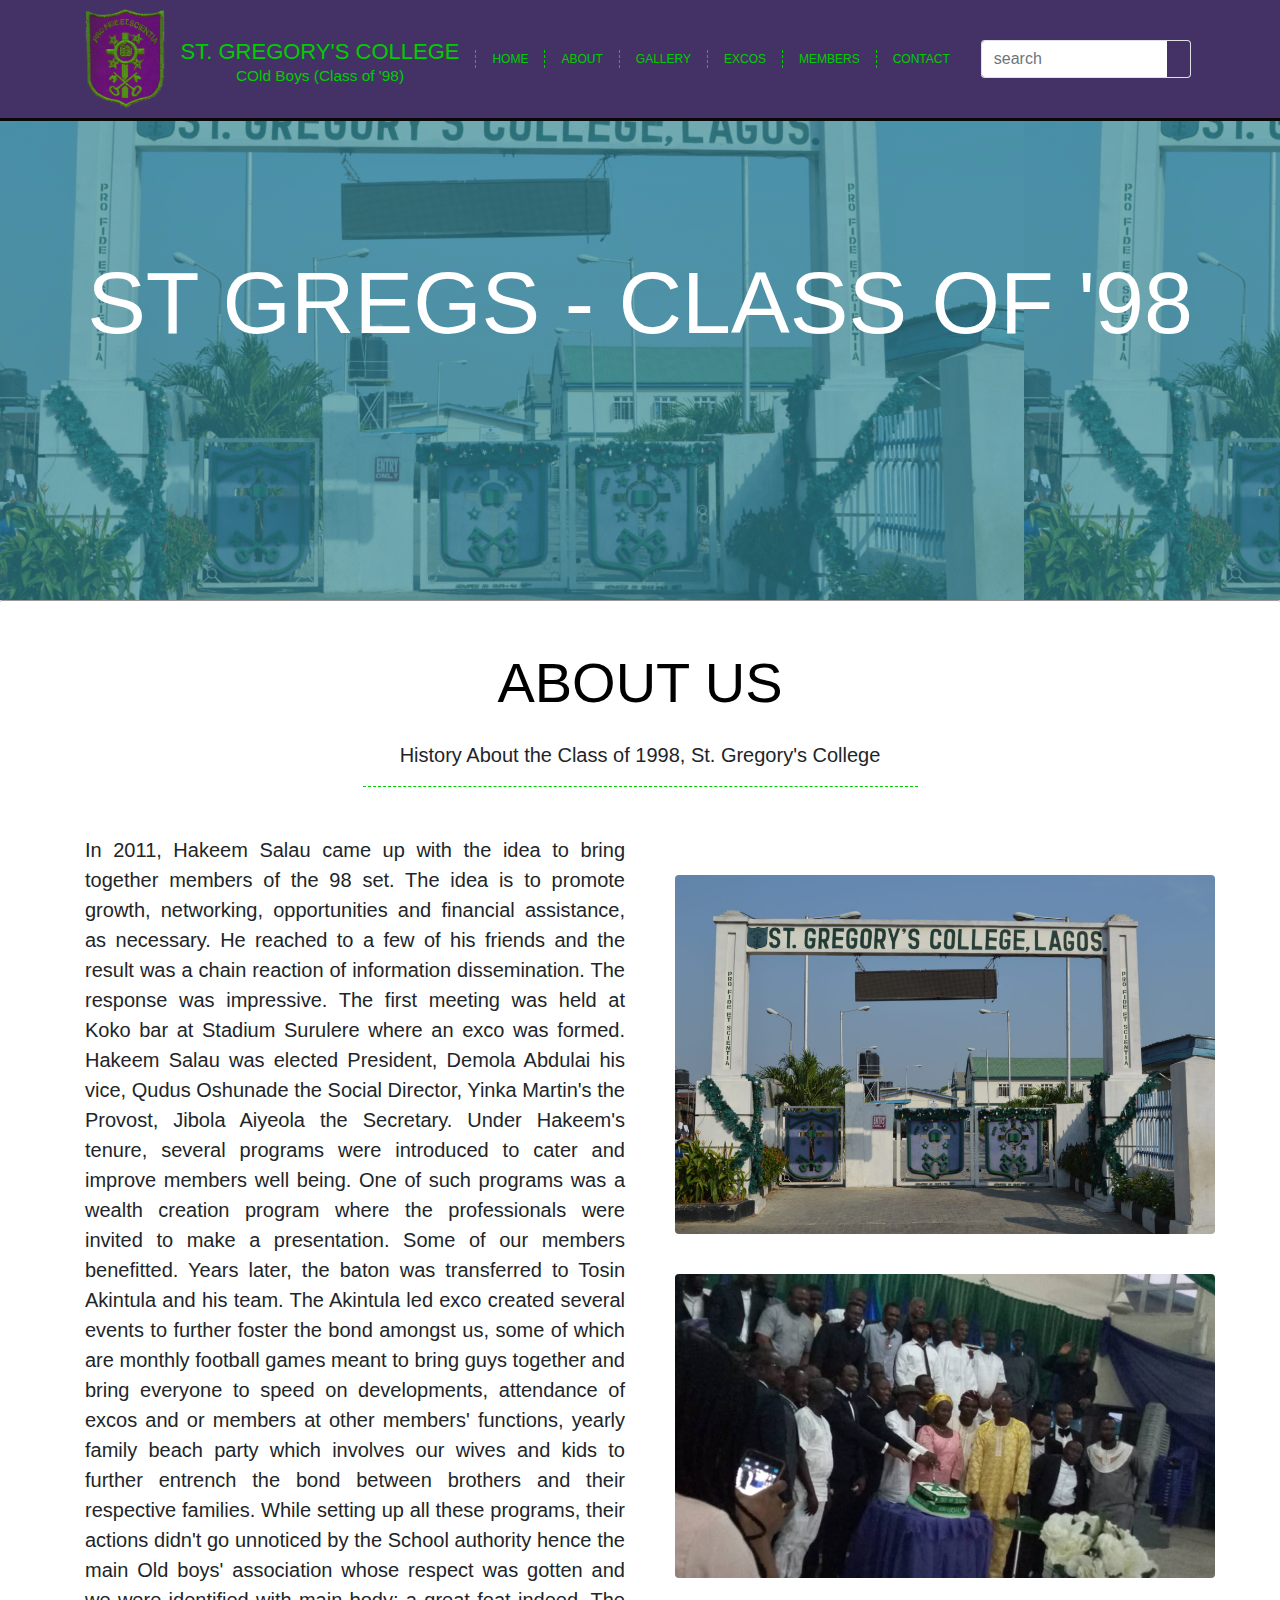
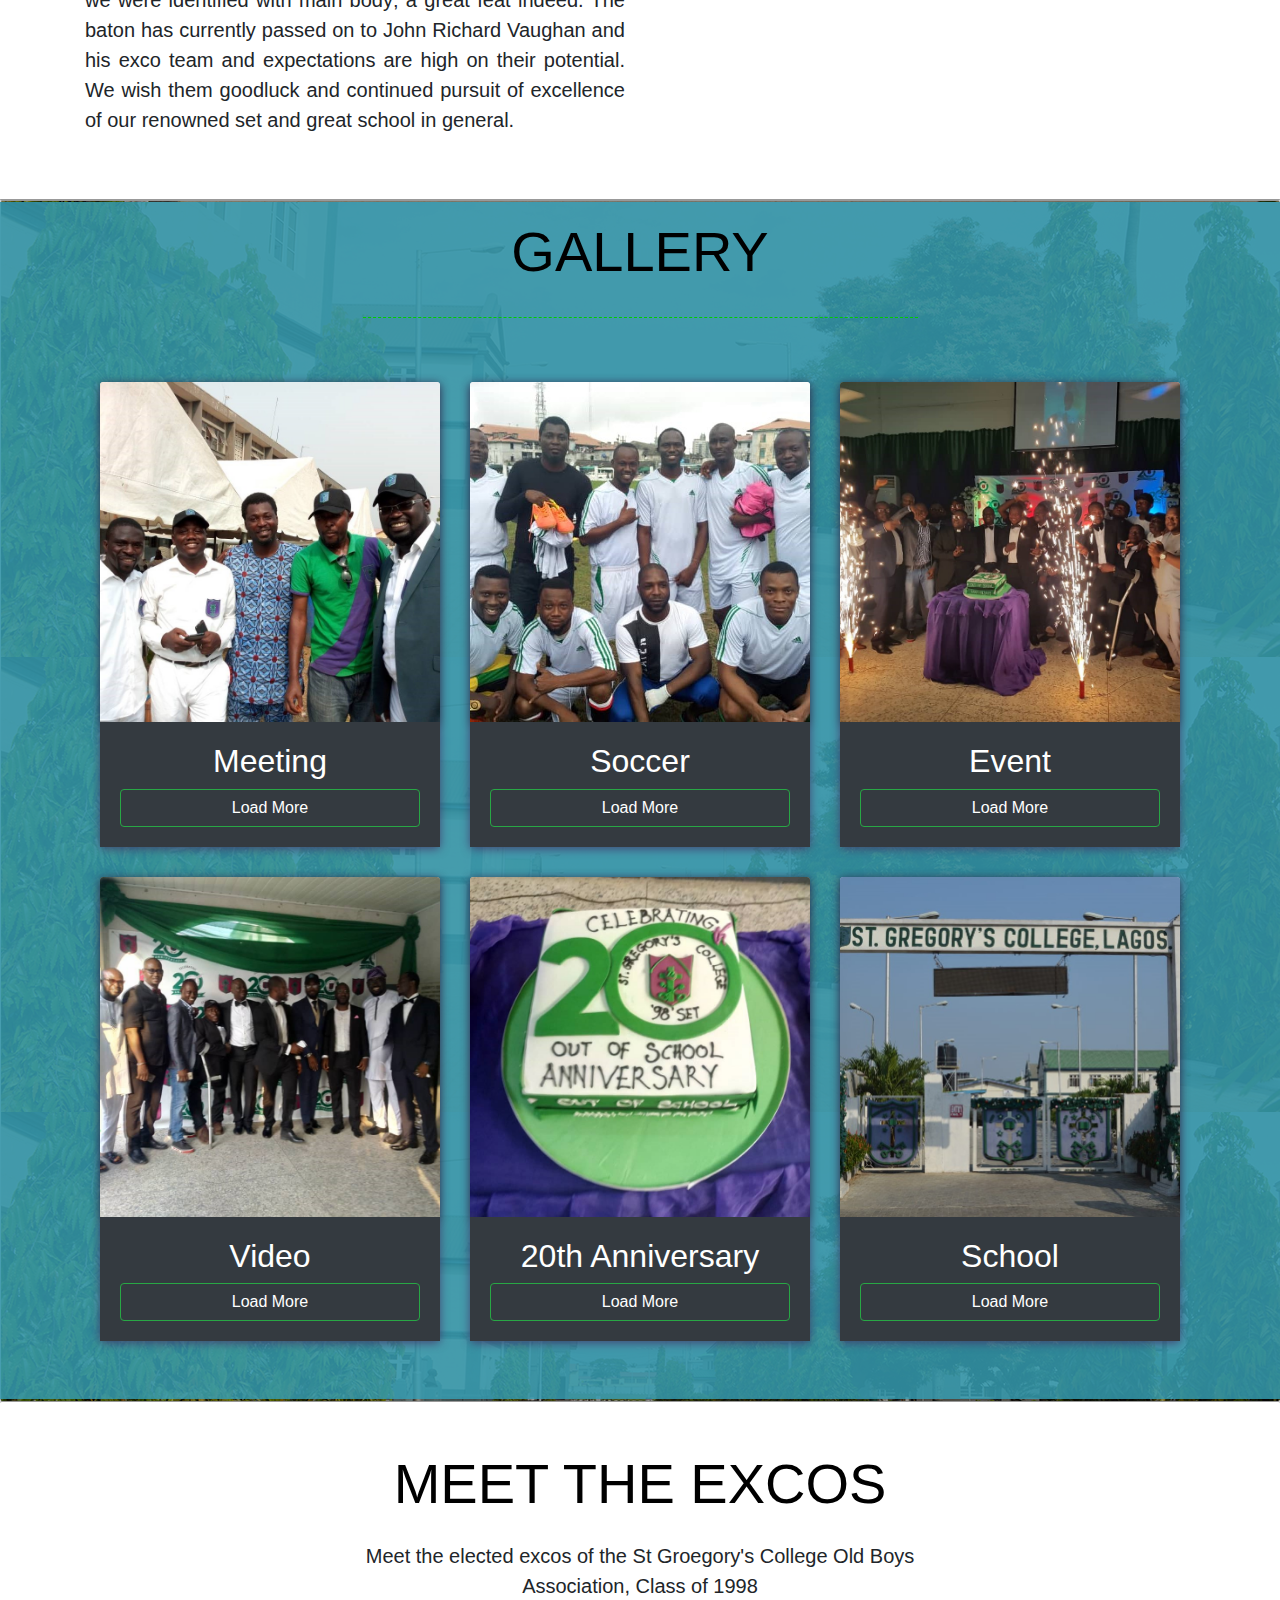
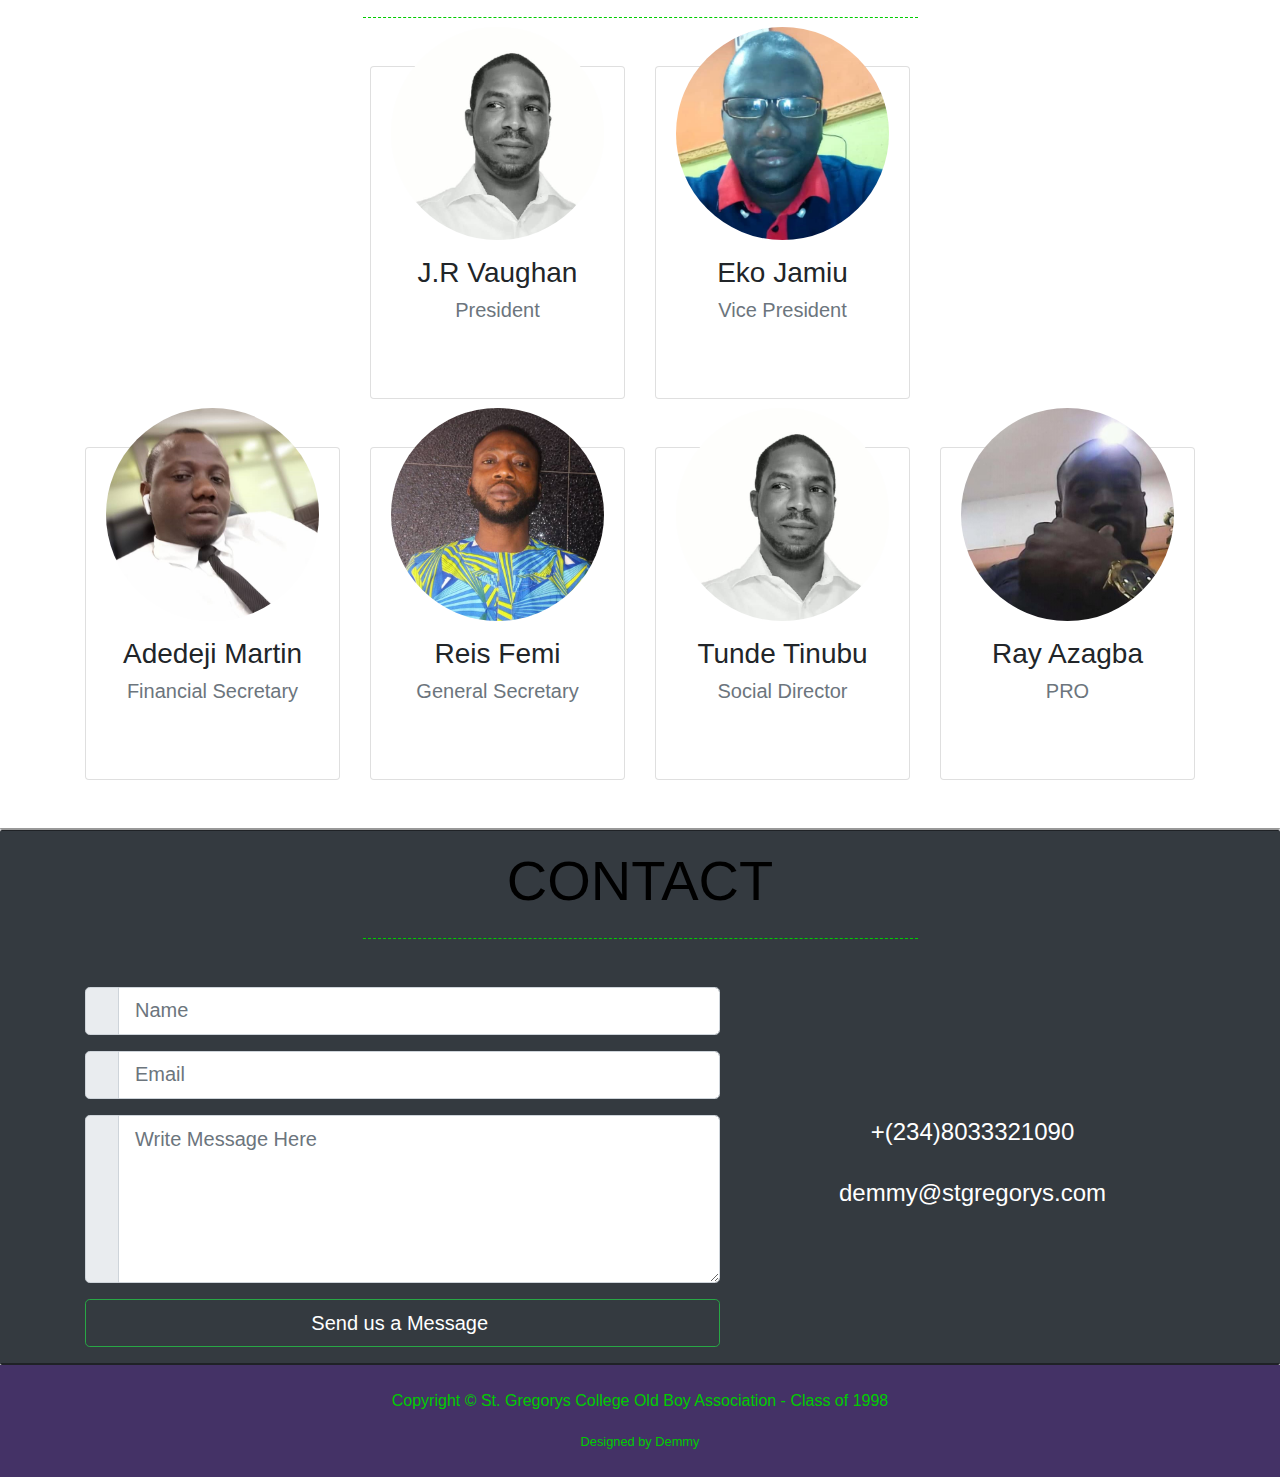
<file: index.html>
<!DOCTYPE html>
<html lang="en">

<head>
    <meta charset="UTF-8">
    <meta name="viewport" content="width=device-width, initial-scale=1.0">
    <meta http-equiv="X-UA-Compatible" content="ie=edge">
    <title>Home | St. Gregorys College Old Boys 98 Set </title>
    <link rel="stylesheet" href="https://use.fontawesome.com/releases/v5.6.3/css/all.css" integrity="sha384-UHRtZLI+pbxtHCWp1t77Bi1L4ZtiqrqD80Kn4Z8NTSRyMA2Fd33n5dQ8lWUE00s/" crossorigin="anonymous">
    <link rel="stylesheet" href="https://stackpath.bootstrapcdn.com/bootstrap/4.3.1/css/bootstrap.min.css" integrity="sha384-ggOyR0iXCbMQv3Xipma34MD+dH/1fQ784/j6cY/iJTQUOhcWr7x9JvoRxT2MZw1T" crossorigin="anonymous">
    <link rel="stylesheet" href="css/baguetteBox.min.css">
    <link rel="stylesheet" href="css/style.css">
</head>

<body data-spy="scroll" data-target="#main-nav" id="home">
    <!--<div id="wrapper">-->
    <nav id="main-nav" class=" nav navbar navbar-expand-sm navbar-dark py-1 fixed-top">
        <div class="container">
            <a href="index.html" class="navbar-brand">
                <img id="logo" src="img/gregs2_burned.png" width="80" height="100" alt="">
                <span class="text-center  align-center">ST. GREGORY'S COLLEGE 
                    <b>COld Boys (Class of '98)</b></span>
            </a>
            <button class="navbar-toggler toggler-example" type="button" data-toggle="collapse" data-target="#navbarSupportedContent1" aria-controls="navbarSupportedContent1" aria-expanded="false" aria-label="Toggle navigation">

                <span class="dark-blue-text"><i class="fas fa-bars fa-1x"></i></span>
            </button>

            <div class="collapse navbar-collapse" id="navbarSupportedContent1">
                <ul class="navbar-nav md-auto">
                    <li class="nav-item active">
                        <a href="index.html" class="nav-link">Home</a>
                    </li>
                    <li class="nav-item">
                        <a href="#aboutUs" class="nav-link">About</a>
                    </li>
                    <li class="nav-item">
                        <a href="#gallery" class="nav-link">Gallery</a>
                    </li>
                    <li class="nav-item ">
                        <a href="#executives" class="nav-link">Excos </a>
                    </li>
                    <li class="nav-item ">
                        <a href="members.html" class="nav-link">Members</a>
                    </li>
                    <li class="nav-item ">
                        <a href="#contact" class="nav-link">Contact</a>
                    </li>
                </ul>
                <div class="input-group col-md-4">
                    <input class="form-control py-2 border-right-0 border" type="search" placeholder="search" id="example-search-input" aria-label="Search">
                    <span class="input-group-append">
                        <button class="btn btn-outline-secondary border-left-0 border" type="button">
                            <i class="fa fa-search"></i>
                        </button>
                    </span>
                </div>

            </div>
        </div>
    </nav>
    <!--showCase Section-->
    <section id='showcase'>
        <div class="primary-overlay text white">
            <div class="container">
                <div class="row">
                    <div class="col-lg-12 col-md-6 text-center ">
                        <h1 class="display-2 text-white showCaseHeader">ST GREGS - CLASS OF '98</h1>
                        <!--<h1 class="display-2 mt-5 pt-5 ">I'm a <span class="typed-words text-white"></span></h1>-->
                    </div>
                </div>
            </div>
        </div>
    </section>
    <!--About us -->
    <section id="aboutUs" class="main-background py-5 text-center">
        <div class="container">
            <div class="row">
                <div class="col">
                    <div class="info-header mb-5">
                        <h1 class="text-primary display-4 pb-3"><i class="fas fa-info-circle"></i> ABOUT US</h1>
                        <p class="lead">History About the Class of 1998, St. Gregory's College</p>
                    </div>
                </div>
            </div>
            <div class="row">
                <div class="col-md-6 text-justify">
                    <p class="lead">In 2011, Hakeem Salau came up with the idea to bring together members of the 98 set. The idea is to promote growth, networking, opportunities and financial assistance, as necessary. He reached to a few of his friends and the result
                        was a chain reaction of information dissemination. The response was impressive. The first meeting was held at Koko bar at Stadium Surulere where an exco was formed. Hakeem Salau was elected President, Demola Abdulai his vice, Qudus
                        Oshunade the Social Director, Yinka Martin's the Provost, Jibola Aiyeola the Secretary. Under Hakeem's tenure, several programs were introduced to cater and improve members well being. One of such programs was a wealth creation
                        program where the professionals were invited to make a presentation. Some of our members benefitted. Years later, the baton was transferred to Tosin Akintula and his team. The Akintula led exco created several events to further
                        foster the bond amongst us, some of which are monthly football games meant to bring guys together and bring everyone to speed on developments, attendance of excos and or members at other members' functions, yearly family beach
                        party which involves our wives and kids to further entrench the bond between brothers and their respective families. While setting up all these programs, their actions didn't go unnoticed by the School authority hence the main
                        Old boys' association whose respect was gotten and we were identified with main body; a great feat indeed. The baton has currently passed on to John Richard Vaughan and his exco team and expectations are high on their potential.
                        We wish them goodluck and continued pursuit of excellence of our renowned set and great school in general.
                    </p>
                </div>
                <div class="col-md-6">
                    <img src="img/collegeGate.jpg" alt="" class="img-fluid rounded d-none d-md-block about-img">
                    <img src="img/family.jpg" alt="" class="img-fluid rounded d-none d-md-block about-img">
                </div>
            </div>
        </div>
    </section>
    <!--Gallery Header -->
    <section id="gallery" class="main-background py-3  text-center ">
        <div class="primary-overlay">
            <div class="container">
                <div class="row">
                    <div class="col">
                        <div class="info-header mb-1 mt-2 py-2">
                            <h1 class="text-primary display-4 pb-3"><i class="fas fa-images"></i> GALLERY</h1>
                        </div>
                    </div>
                </div>
                <!--Gallery-->
                <div class="gallery-block cards-gallery ">
                    <div class="container">
                        <div class="row">
                            <div class="col-md-6 col-lg-4">
                                <div class="card border-0 transform-on-hover">
                                    <a class="lightbox">
                                        <img src="img/meetUp_InPixio.jpg" alt="" class="card-img-top">
                                    </a>
                                    <div class="card-body bg-dark text-white">
                                        <h6> Meeting </h6>
                                        <a class="btn btn-outline-success btn-block text-center text-white card-text">
                                            Load More </a>
                                    </div>
                                </div>
                            </div>
                            <div class="col-md-6 col-lg-4">
                                <div class="card border-0 transform-on-hover">
                                    <a class="lightbox">
                                        <img src="img/Soccer_InPixio.jpg" alt="" class="card-img-top">
                                    </a>
                                    <div class="card-body bg-dark text-white">
                                        <h6> Soccer </h6>
                                        <a class="btn btn-outline-success btn-block text-center text-white card-text">
                                            Load More </a>
                                    </div>
                                </div>
                            </div>
                            <div class="col-md-6 col-lg-4">
                                <div class="card border-0 transform-on-hover">
                                    <a class="lightbox">
                                        <img src="img/School_Event_InPixio.jpg" alt="" class="card-img-top">
                                    </a>
                                    <div class="card-body bg-dark text-white">
                                        <h6> Event </h6>
                                        <a class="btn btn-outline-success btn-block text-center text-white card-text">
                                            Load More </a>
                                    </div>
                                </div>
                            </div>
                        </div>
                        <div class="row">
                            <div class="col-md-6 col-lg-4">
                                <div class="card border-0 transform-on-hover">
                                    <a class="lightbox">
                                        <img src="img/getTogether_InPixio.jpg" alt="" class="card-img-top">
                                    </a>
                                    <div class="card-body bg-dark text-white">
                                        <h6> Video </h6>
                                        <a class="btn btn-outline-success btn-block text-center text-white card-text">
                                            Load More </a>
                                    </div>
                                </div>
                            </div>
                            <div class="col-md-6 col-lg-4">
                                <div class="card border-0 transform-on-hover">
                                    <a class="lightbox">
                                        <img src="img/cake_InPixio.jpg" alt="" class="card-img-top">
                                    </a>
                                    <div class="card-body bg-dark text-white">
                                        <h6>20th Anniversary</h6>
                                        <a class="btn btn-outline-success btn-block text-center text-white  card-text">
                                            Load More </a>
                                    </div>
                                </div>
                            </div>
                            <div class="col-md-6 col-lg-4">
                                <div class="card border-0 transform-on-hover">
                                    <a class="lightbox">
                                        <img src="img/collegeGate_InPixio.jpg" alt="" class="card-img-top">
                                    </a>
                                    <div class="card-body bg-dark text-white">
                                        <h6> School </h6>
                                        <a class="btn btn-outline-success btn-block text-center text-white card-text">
                                            Load More </a>
                                    </div>
                                </div>
                            </div>
                        </div>
                    </div>
                </div>
            </div>
        </div>
    </section>

    <!--Meet the Executives-->
    <section id="executives" class=" main-background py-5 text-center ">
        <div class="container">
            <div class="row">
                <div class="col">
                    <div class="info-header mb-5">
                        <h1 class="text-primary display-4 pb-3"><i class="fas fa-users"></i> MEET THE EXCOS</h1>
                        <p class="lead">Meet the elected excos of the St Groegory's College Old Boys Association, Class of 1998
                        </p>
                    </div>
                </div>
            </div>
            <div class="row">
                <div class="col-lg-3 col-md-3 offset-md-3">
                    <div class="card">
                        <div class="card-body">
                            <img src="img/JohnRichardV.jpg" alt="" class="img-fluid rounded-circle w-52 mb-3">
                            <h3> J.R Vaughan</h3>
                            <h5 class="text-muted"> President </h5>

                            <div class="d-flex justify-content-center">
                                <div class="p-4">
                                    <a href="http://facebook.com">
                                        <i class="fab fa-facebook fa-2x"></i>
                                    </a>
                                </div>
                                <div class="p-4">
                                    <a href="#">
                                        <i class="fab fa-twitters"></i>
                                    </a>
                                </div>
                                <div class="p-4">
                                    <a href="http://instagram.com">
                                        <i class="fab fa-instagram fa-2x"></i>
                                    </a>
                                </div>
                            </div>
                        </div>
                    </div>
                </div>
                <div class="col-lg-3 col-md-3">
                    <div class="card">
                        <div class="card-body">
                            <img src="img/jamiu_small_InPixio.jpg" alt="" class="img-fluid rounded-circle w-55 mb-3">
                            <h3>Eko Jamiu</h3>
                            <h5 class="text-muted"> Vice President </h5>
                            <div class="d-flex justify-content-center">
                                <div class="p-4">
                                    <a href="http://facebook.com">
                                        <i class="fab fa-facebook fa-2x"></i>
                                    </a>
                                </div>
                                <div class="p-4">
                                    <a href="#">
                                        <i class="fab fa-twitters"></i>
                                    </a>
                                </div>
                                <div class="p-4">
                                    <a href="http://instagram.com">
                                        <i class="fab fa-instagram fa-2x"></i>
                                    </a>
                                </div>
                            </div>
                        </div>
                    </div>
                </div>
            </div>
            <div class="row mt-5">
                <div class="col-lg-3 col-md-6">
                    <div class="card">
                        <div class="card-body">
                            <img src="img/Osho_Small_InPixio.jpg" alt="" class="img-fluid rounded-circle w-55 mb-3">
                            <h3>Adedeji Martin</h3>
                            <h5 class="text-muted"> Financial Secretary </h5>

                            <div class="d-flex justify-content-center">
                                <div class="p-4">
                                    <a href="http://facebook.com">
                                        <i class="fab fa-facebook fa-2x"></i>
                                    </a>
                                </div>
                                <div class="p-4">
                                    <a href="#">
                                        <i class="fab fa-twitters"></i>
                                    </a>
                                </div>
                                <div class="p-4">
                                    <a href="http://instagram.com">
                                        <i class="fab fa-instagram fa-2x"></i>
                                    </a>
                                </div>
                            </div>
                        </div>
                    </div>
                </div>
                <div class="col-lg-3 col-md-6">
                    <div class="card">
                        <div class="card-body">
                            <img src="img/Reis_small_InPixio.jpg" alt="" class="img-fluid rounded-circle w-55 mb-3">
                            <h3>Reis Femi</h3>
                            <h5 class="text-muted">General Secretary </h5>

                            <div class="d-flex justify-content-center">
                                <div class="p-4">
                                    <a href="http://facebook.com">
                                        <i class="fab fa-facebook fa-2x"></i>
                                    </a>
                                </div>
                                <div class="p-4">
                                    <a href="#">
                                        <i class="fab fa-twitters"></i>
                                    </a>
                                </div>
                                <div class="p-4">
                                    <a href="http://instagram.com">
                                        <i class="fab fa-instagram fa-2x"></i>
                                    </a>
                                </div>
                            </div>
                        </div>
                    </div>
                </div>
                <div class="col-lg-3 col-md-6">
                    <div class="card">
                        <div class="card-body">
                            <img src="img/JohnRichardV.jpg" alt="" class="img-fluid rounded-circle w-55 mb-3">
                            <h3>Tunde Tinubu</h3>
                            <h5 class="text-muted"> Social Director </h5>

                            <div class="d-flex justify-content-center">
                                <div class="p-4">
                                    <a href="http://facebook.com">
                                        <i class="fab fa-facebook fa-2x"></i>
                                    </a>
                                </div>
                                <div class="p-4">
                                    <a href="#">
                                        <i class="fab fa-twitters"></i>
                                    </a>
                                </div>
                                <div class="p-4">
                                    <a href="http://instagram.com">
                                        <i class="fab fa-instagram fa-2x"></i>
                                    </a>
                                </div>
                            </div>
                        </div>
                    </div>
                </div>
                <div class="col-lg-3 col-md-6">
                    <div class="card">
                        <div class="card-body">
                            <img src="img/ray_small_InPixio.jpg" alt=" " class="img-fluid rounded-circle w-55 mb-3 ">
                            <h3>Ray Azagba</h3>
                            <h5 class="text-muted "> PRO </h5>

                            <div class="d-flex justify-content-center ">
                                <div class="p-4 ">
                                    <a href="http://facebook.com ">
                                        <i class="fab fa-facebook fa-2x"></i>
                                    </a>
                                </div>
                                <div class="p-4 ">
                                    <a href="#">
                                        <i class="fab fa-twitters"></i>
                                    </a>
                                </div>
                                <div class="p-4 ">
                                    <a href="http://instagram.com ">
                                        <i class="fab fa-instagram fa-2x"></i>
                                    </a>
                                </div>
                            </div>
                        </div>
                    </div>
                </div>
            </div>
        </div>
        </div>
    </section>
    <!--Contact Us-->
    <section id="contact" class=" main-background bg-dark py-3 text-center ">
        <div class="container ">
            <div class="row ">
                <div class="col ">
                    <div class="info-header mb-5 ">
                        <h1 class="text-primary display-4 pb-3 "><i class="fa fa-envelope "></i> CONTACT</h1>
                    </div>
                </div>
            </div>
            <div class="row text-white ">
                <div class="col-lg-7 ">
                    <form>
                        <div class="input-group input-group-lg mb-3 ">
                            <div class="input-group-prepend ">
                                <span class="input-group-text ">
                                    <i class="fas fa-user "></i>
                                </span>
                            </div>
                            <input type="text " class="form-control " placeholder="Name ">
                        </div>
                        <div class="input-group input-group-lg mb-3 ">
                            <div class="input-group-prepend ">
                                <span class="input-group-text ">
                                    <i class="fas fa-envelope-open " aria-hidden="true "></i>
                                </span>
                            </div>
                            <input type="text " class="form-control " placeholder="Email ">
                        </div>
                        <div class="input-group input-group-lg mb-3 ">
                            <div class="input-group-prepend ">
                                <span class="input-group-text ">
                                    <i class="fas fa-pencil-alt "></i>
                                </span>
                            </div>
                            <textarea class="form-control " placeholder="Write Message Here " rows="5 "></textarea>
                        </div>
                        <input type="submit " value="Send us a Message " class="btn btn-outline-success btn-block btn-lg text-white ">
                    </form>
                </div>
                <div class="col-lg-5 col-sm-4 m-auto text-center info ">
                    <i class="fas fa-phone fa-3x "></i>
                    <h4>+(234)8033321090</h4>
                    <br>
                    <i class="fas fa-envelope fa-3x "></i>
                    <h4>demmy@stgregorys.com</h4>
                </div>
            </div>
        </div>
    </section>
    <!--Footer-->
    <footer id="main-footer" class="text-center p-4 ">
        <div class="container ">
            <div class="row ">
                <div class="col ">
                    <p>Copyright &copy; <span id="year "></span> St. Gregorys College Old Boy Association - Class of 1998
                    </p>
                    <small> Designed by Demmy </small>
                </div>
            </div>
        </div>
    </footer>

    <script src="https://code.jquery.com/jquery-3.2.1.slim.min.js" integrity="sha384-KJ3o2DKtIkvYIK3UENzmM7KCkRr/rE9/Qpg6aAZGJwFDMVNA/GpGFF93hXpG5KkN" crossorigin="anonymous"></script>
    <script src="https://code.jquery.com/jquery-3.4.1.min.js" integrity="sha256-CSXorXvZcTkaix6Yvo6HppcZGetbYMGWSFlBw8HfCJo=" crossorigin="anonymous"></script>
    <script src="https://cdnjs.cloudflare.com/ajax/libs/popper.js/1.12.9/umd/popper.min.js" integrity="sha384-ApNbgh9B+Y1QKtv3Rn7W3mgPxhU9K/ScQsAP7hUibX39j7fakFPskvXusvfa0b4Q" crossorigin="anonymous"></script>
    <script src="https://maxcdn.bootstrapcdn.com/bootstrap/4.0.0/js/bootstrap.min.js" integrity="sha384-JZR6Spejh4U02d8jOt6vLEHfe/JQGiRRSQQxSfFWpi1MquVdAyjUar5+76PVCmYl" crossorigin="anonymous"></script>
    <script src="js/baguetteBox.min.js "></script>
    <script>
        // get the current year of the copyright
        $('#year').text(new Date().getFullYear())
    </script>
    <script src="js/typed.js "></script>
    <script>
        var typed = new Typed('.typed-words', {
            strings: [" Gregorian ", " Member of the Class of 1998 "],
            typeSpeed: 80,
            backSpeed: 80,
            backDelay: 4000,
            startDelay: 1000,
            loop: true,
            showCursor: true
        });
    </script>
    <script>
        baguetteBox.run('.cards-gallery', {
            animation: 'slideIn'
        })
    </script>
    <script>
        // add smooth scrolling
        $('#main-nav a').on('click', function(e) {
            // check for hash value
            if (this.hash !== '') {
                //prevent default behavior
                e.preventDefault();
                const hash = this.hash;

                // animate smooth scroll
                $('html, body').animate({
                    scrollTop: $(hash).offset().top
                }, 900, function() {
                    // add hash to URL after scroll
                    window.location.hash = hash;
                })
            }
        });
    </script>
</body>

</html>
</file>
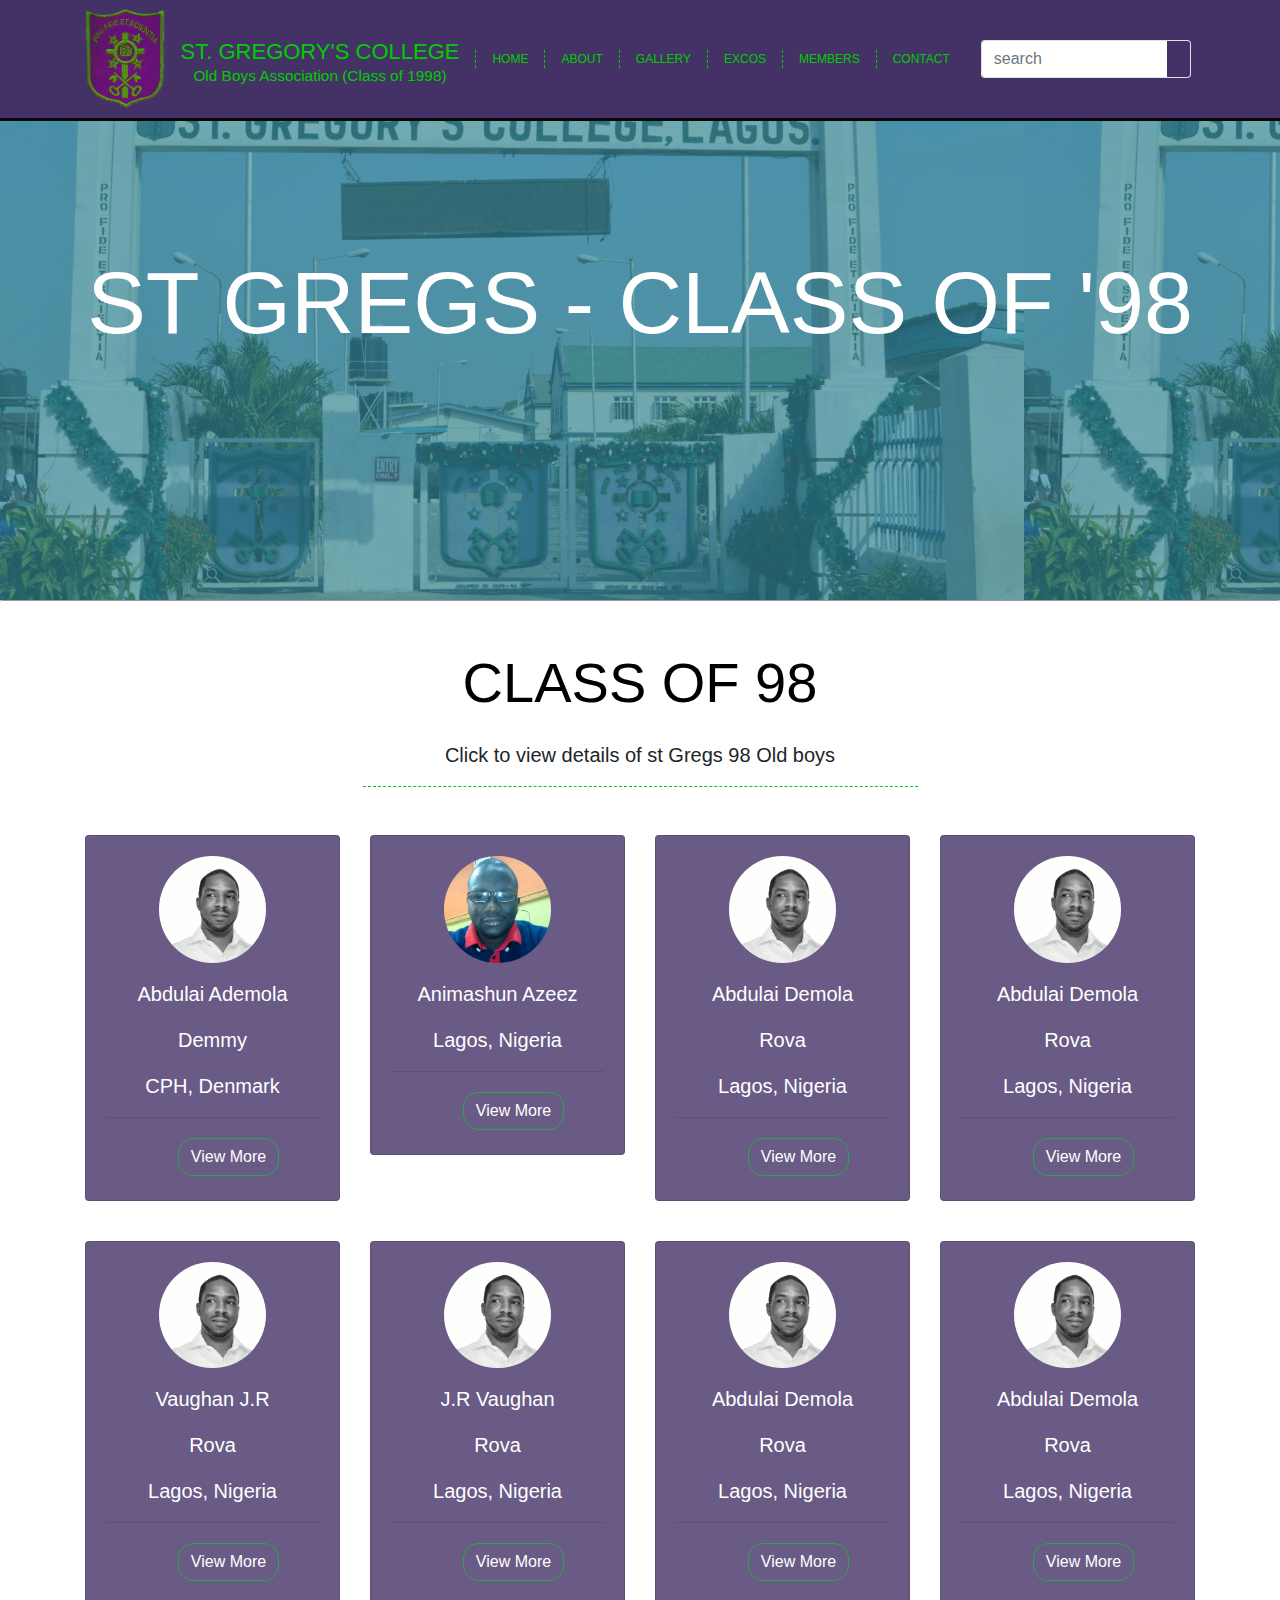
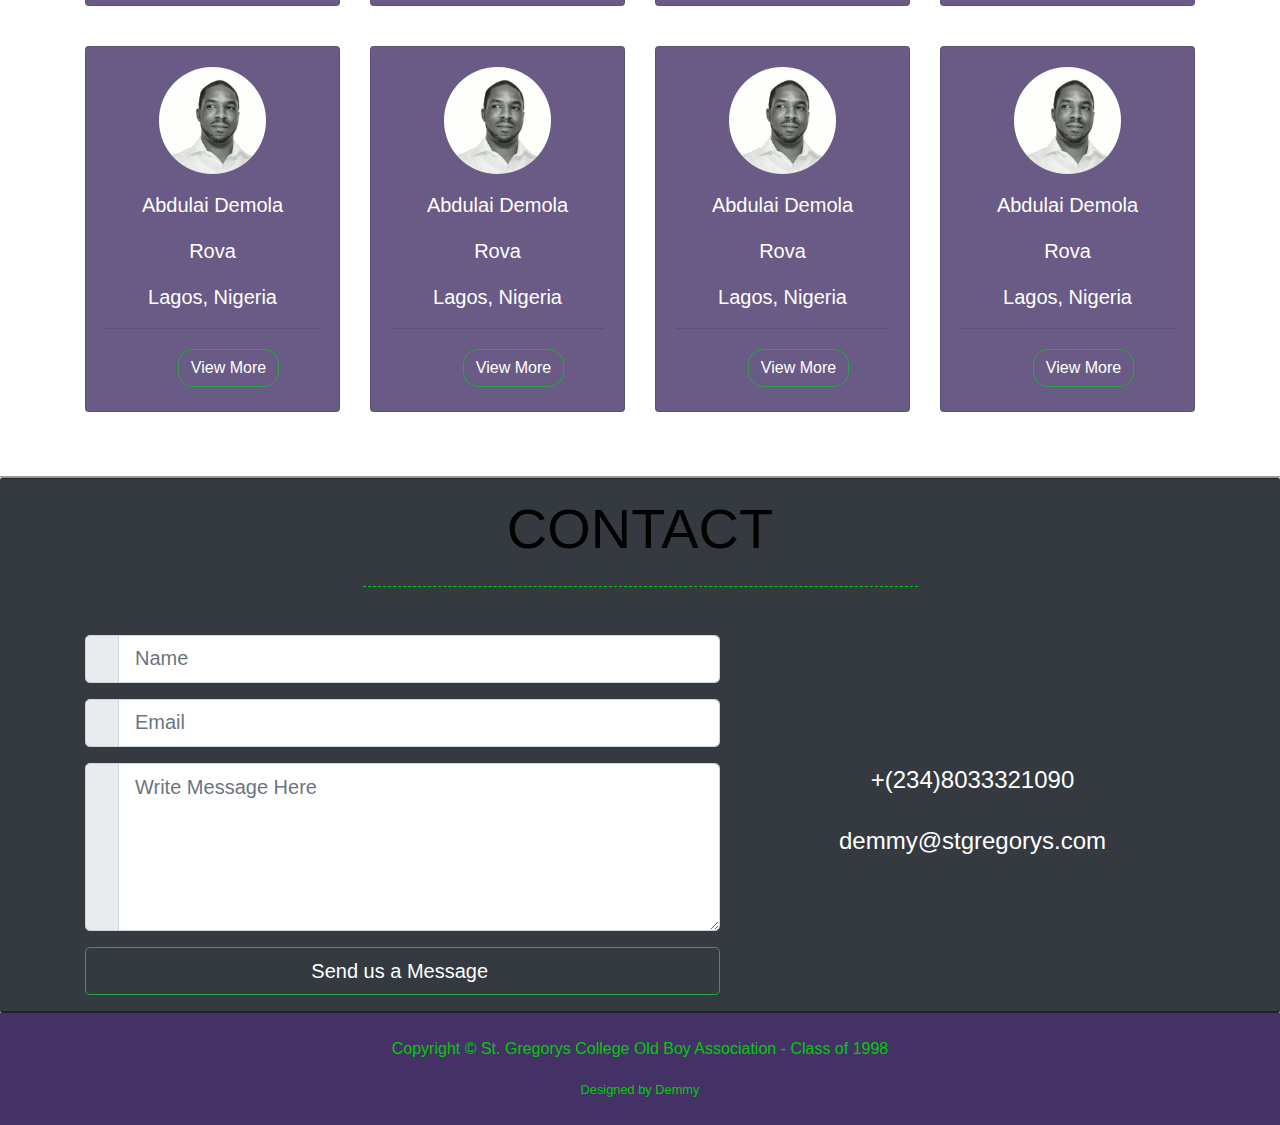
<file: members.html>
<!DOCTYPE html>
<html lang="en">

<head>
    <meta charset="UTF-8">
    <meta name="viewport" content="width=device-width, initial-scale=1.0">
    <meta http-equiv="X-UA-Compatible" content="ie=edge">
    <title>Home | St. Gregorys College Old Boys 98 Set </title>
    <link rel="stylesheet" href="https://use.fontawesome.com/releases/v5.6.3/css/all.css" integrity="sha384-UHRtZLI+pbxtHCWp1t77Bi1L4ZtiqrqD80Kn4Z8NTSRyMA2Fd33n5dQ8lWUE00s/" crossorigin="anonymous">
    <link rel="stylesheet" href="https://stackpath.bootstrapcdn.com/bootstrap/4.3.1/css/bootstrap.min.css" integrity="sha384-ggOyR0iXCbMQv3Xipma34MD+dH/1fQ784/j6cY/iJTQUOhcWr7x9JvoRxT2MZw1T" crossorigin="anonymous">
    <link rel="stylesheet" href="css/baguetteBox.min.css">
    <link rel="stylesheet" href="css/style.css">
</head>

<body data-spy="scroll" data-target="#main-nav" id="home">
    <!--<div id="wrapper">-->
    <nav id="main-nav" class=" nav navbar navbar-expand-sm navbar-dark py-1 fixed-top">
        <div class="container">
            <a href="index.html" class="navbar-brand">
                <img id="logo" src="img/gregs2_burned.png" width="80" height="100" alt="">
                <span class="text-center  align-center">ST. GREGORY'S COLLEGE
                    <b>Old Boys Association (Class of 1998)</b></span>
            </a>
            <button class="navbar-toggler toggler-example" type="button" data-toggle="collapse" data-target="#navbarSupportedContent1" aria-controls="navbarSupportedContent1" aria-expanded="false" aria-label="Toggle navigation">

                <span class="dark-blue-text"><i class="fas fa-bars fa-1x"></i></span>
            </button>

            <div class="collapse navbar-collapse" id="navbarSupportedContent1">
                <ul class="navbar-nav ml-auto">
                    <li class="nav-item active">
                        <a href="index.html" class="nav-link">Home</a>
                    </li>
                    <li class="nav-item">
                        <a href="index.html#aboutUs" class="nav-link">About</a>
                    </li>
                    <li class="nav-item">
                        <a href="index.html#gallery" class="nav-link">Gallery</a>
                    </li>
                    <li class="nav-item ">
                        <a href="index.html#executives" class="nav-link">Excos </a>
                    </li>
                    <li class="nav-item ">
                        <a href="members.html" class="nav-link active">Members</a>
                    </li>
                    <li class="nav-item ">
                        <a href="index.html#contact" class="nav-link">Contact</a>
                    </li>
                </ul>
                <div class="input-group col-md-4">
                    <input class="form-control py-2 border-right-0 border" type="search" placeholder="search" id="example-search-input">
                    <span class="input-group-append">
                        <button class="btn btn-outline-secondary border-left-0 border" type="button">
                            <i class="fa fa-search"></i>
                        </button>
                    </span>
                </div>

            </div>
        </div>
    </nav>
    <!--showCase Section-->
    <section id='showcase'>
        <div class="primary-overlay text white">
            <div class="container">
                <div class="row">
                    <div class="col-lg-12 col-md-6 text-center ">
                        <h1 class="display-2 text-white showCaseHeader">ST GREGS - CLASS OF '98</h1>
                        <!--<h1 class="display-2 mt-5 pt-5 ">I'm a <span class="typed-words text-white"></span></h1>-->
                    </div>
                </div>
            </div>
        </div>
    </section>


    <!--Members-->
    <section id="members" class=" main-background py-5 text-center ">
        <div class="container">
            <div class="row">
                <div class="col">
                    <div class="info-header mb-5">
                        <h1 class="text-primary display-4 pb-3"><i class="fas fa-users"></i> CLASS OF 98</h1>
                        <p class="lead">Click to view details of st Gregs 98 Old boys
                        </p>
                    </div>
                </div>
            </div>
            <div class="row">
                <div class="col-lg-3 col-md-6 mb-3">
                    <div class="card">
                        <div class="card-body">
                            <img src="img/JohnRichardV.jpg" alt="" class="img-fluid rounded-circle w-50 mb-3">
                            <p class="lead"><i class="fas fa-user-tie"> </i> Abdulai Ademola </p>
                            <p class="lead"><i class="fas fa-laugh"> </i> Demmy </p>
                            <p class="lead"><i class="fas fa-globe-americas"> </i> CPH, Denmark </p>
                            <hr>
                            <div class="d-flex justify-content-center">
                                <div class="p-2">
                                    <a href="http://facebook.com">
                                        <i class="fab fa-facebook fa-1x"></i>
                                    </a>
                                </div>

                                <div class="p-2">
                                    <a href="http://instagram.com">
                                        <i class="fab fa-instagram fa-1x"></i>
                                    </a>
                                </div>
                                <div class="p-1">
                                    <a class="btn btn-outline-success btn-block text-center text-white card-text loadMore">
                                        View More </a>
                                </div>
                            </div>
                        </div>
                    </div>
                </div>
                <div class="col-lg-3 col-md-6 mb-3">
                    <div class="card">
                        <div class="card-body">
                            <img src="img/jamiu_small_InPixio.jpg" alt="" class="img-fluid rounded-circle w-50 mb-3">
                            <p class="lead"><i class="fas fa-user-tie"> </i> Animashun Azeez </p>
                            <p class="lead"><i class="fas fa-laugh"> </i> </p>
                            <p class="lead"><i class="fas fa-globe-americas"> </i> Lagos, Nigeria </p>
                            <hr>
                            <div class="d-flex justify-content-center">
                                <div class="p-2">
                                    <a href="http://facebook.com">
                                        <i class="fab fa-facebook fa-1x"></i>
                                    </a>
                                </div>

                                <div class="p-2">
                                    <a href="http://instagram.com">
                                        <i class="fab fa-instagram fa-1x"></i>
                                    </a>
                                </div>
                                <div class="p-1">
                                    <a class="btn btn-outline-success btn-block text-center text-white card-text loadMore">
                                        View More </a>
                                </div>
                            </div>
                        </div>
                    </div>
                </div>
                <div class="col-lg-3 col-md-6 mb-3">
                    <div class="card">
                        <div class="card-body">
                            <img src="img/JohnRichardV.jpg" alt="" class="img-fluid rounded-circle w-50 mb-3">
                            <p class="lead"><i class="fas fa-user-tie"> </i> Abdulai Demola </p>
                            <p class="lead"><i class="fas fa-laugh"> </i> Rova </p>
                            <p class="lead"><i class="fas fa-globe-americas"> </i> Lagos, Nigeria </p>
                            <hr>
                            <div class="d-flex justify-content-center">
                                <div class="p-2">
                                    <a href="http://facebook.com">
                                        <i class="fab fa-facebook fa-1x"></i>
                                    </a>
                                </div>

                                <div class="p-2">
                                    <a href="http://instagram.com">
                                        <i class="fab fa-instagram fa-1x"></i>
                                    </a>
                                </div>
                                <div class="p-1">
                                    <a class="btn btn-outline-success btn-block text-center text-white card-text loadMore">
                                        View More </a>
                                </div>
                            </div>
                        </div>
                    </div>
                </div>
                <div class="col-lg-3 col-md-6 mb-3">
                    <div class="card">
                        <div class="card-body">
                            <img src="img/JohnRichardV.jpg" alt="" class="img-fluid rounded-circle w-50 mb-3">
                            <p class="lead"><i class="fas fa-user-tie"> </i> Abdulai Demola </p>
                            <p class="lead"><i class="fas fa-laugh"> </i> Rova </p>
                            <p class="lead"><i class="fas fa-globe-americas"> </i> Lagos, Nigeria </p>
                            <hr>
                            <div class="d-flex justify-content-center">
                                <div class="p-2">
                                    <a href="http://facebook.com">
                                        <i class="fab fa-facebook fa-1x"></i>
                                    </a>
                                </div>

                                <div class="p-2">
                                    <a href="http://instagram.com">
                                        <i class="fab fa-instagram fa-1x"></i>
                                    </a>
                                </div>
                                <div class="p-1">
                                    <a class="btn btn-outline-success btn-block text-center text-white card-text loadMore">
                                        View More </a>
                                </div>
                            </div>
                        </div>
                    </div>
                </div>
            </div>
            <div class="row mt-4">
                <div class="col-lg-3 col-md-6 mb-3">
                    <div class="card">
                        <div class="card-body">
                            <img src="img/JohnRichardV.jpg" alt="" class="img-fluid rounded-circle w-50 mb-3">
                            <p class="lead"><i class="fas fa-user-tie"> </i> Vaughan J.R </p>
                            <p class="lead"><i class="fas fa-laugh"> </i> Rova </p>
                            <p class="lead"><i class="fas fa-globe-americas"> </i> Lagos, Nigeria </p>
                            <hr>
                            <div class="d-flex justify-content-center">
                                <div class="p-2">
                                    <a href="http://facebook.com">
                                        <i class="fab fa-facebook fa-1x"></i>
                                    </a>
                                </div>

                                <div class="p-2">
                                    <a href="http://instagram.com">
                                        <i class="fab fa-instagram fa-1x"></i>
                                    </a>
                                </div>
                                <div class="p-1">
                                    <a class="btn btn-outline-success btn-block text-center text-white card-text loadMore">
                                        View More </a>
                                </div>
                            </div>
                        </div>
                    </div>
                </div>

                <div class="col-lg-3 col-md-6 mb-3">
                    <div class="card">
                        <div class="card-body">
                            <img src="img/JohnRichardV.jpg" alt="" class="img-fluid rounded-circle w-50 mb-3">
                            <p class="lead"><i class="fas fa-user-tie"> </i> J.R Vaughan </p>
                            <p class="lead"><i class="fas fa-laugh"> </i> Rova </p>
                            <p class="lead"><i class="fas fa-globe-americas"> </i> Lagos, Nigeria </p>
                            <hr>
                            <div class="d-flex justify-content-center">
                                <div class="p-2">
                                    <a href="http://facebook.com">
                                        <i class="fab fa-facebook fa-1x"></i>
                                    </a>
                                </div>

                                <div class="p-2">
                                    <a href="http://instagram.com">
                                        <i class="fab fa-instagram fa-1x"></i>
                                    </a>
                                </div>
                                <div class="p-1">
                                    <a class="btn btn-outline-success btn-block text-center text-white card-text loadMore">
                                        View More </a>
                                </div>
                            </div>
                        </div>
                    </div>
                </div>
                <div class="col-lg-3 col-md-6 mb-3">
                    <div class="card">
                        <div class="card-body">
                            <img src="img/JohnRichardV.jpg" alt="" class="img-fluid rounded-circle w-50 mb-3">
                            <p class="lead"><i class="fas fa-user-tie"> </i> Abdulai Demola </p>
                            <p class="lead"><i class="fas fa-laugh"> </i> Rova </p>
                            <p class="lead"><i class="fas fa-globe-americas"> </i> Lagos, Nigeria </p>
                            <hr>
                            <div class="d-flex justify-content-center">
                                <div class="p-2">
                                    <a href="http://facebook.com">
                                        <i class="fab fa-facebook fa-1x"></i>
                                    </a>
                                </div>

                                <div class="p-2">
                                    <a href="http://instagram.com">
                                        <i class="fab fa-instagram fa-1x"></i>
                                    </a>
                                </div>
                                <div class="p-1">
                                    <a class="btn btn-outline-success btn-block text-center text-white card-text loadMore">
                                        View More </a>
                                </div>
                            </div>
                        </div>
                    </div>
                </div>
                <div class="col-lg-3 col-md-6 mb-3">
                    <div class="card">
                        <div class="card-body">
                            <img src="img/JohnRichardV.jpg" alt="" class="img-fluid rounded-circle w-50 mb-3">
                            <p class="lead"><i class="fas fa-user-tie"> </i> Abdulai Demola </p>
                            <p class="lead"><i class="fas fa-laugh"> </i> Rova </p>
                            <p class="lead"><i class="fas fa-globe-americas"> </i> Lagos, Nigeria </p>
                            <hr>
                            <div class="d-flex justify-content-center">
                                <div class="p-2">
                                    <a href="http://facebook.com">
                                        <i class="fab fa-facebook fa-1x"></i>
                                    </a>
                                </div>
                                <div class="p-2">
                                    <a href="http://instagram.com">
                                        <i class="fab fa-instagram fa-1x"></i>
                                    </a>
                                </div>
                                <div class="p-1">
                                    <a class="btn btn-outline-success btn-block text-center text-white card-text loadMore">
                                        View More </a>
                                </div>
                            </div>
                        </div>
                    </div>
                </div>
            </div>
            <div class="row mt-4">
                <div class="col-lg-3 col-md-6 mb-3">
                    <div class="card">
                        <div class="card-body">
                            <img src="img/JohnRichardV.jpg" alt="" class="img-fluid rounded-circle w-50 mb-3">
                            <p class="lead"><i class="fas fa-user-tie"> </i> Abdulai Demola </p>
                            <p class="lead"><i class="fas fa-laugh"> </i> Rova </p>
                            <p class="lead"><i class="fas fa-globe-americas"> </i> Lagos, Nigeria </p>
                            <hr>
                            <div class="d-flex justify-content-center">
                                <div class="p-2">
                                    <a href="http://facebook.com">
                                        <i class="fab fa-facebook fa-1x"></i>
                                    </a>
                                </div>

                                <div class="p-2">
                                    <a href="http://instagram.com">
                                        <i class="fab fa-instagram fa-1x"></i>
                                    </a>
                                </div>
                                <div class="p-1">
                                    <a class="btn btn-outline-success btn-block text-center text-white card-text loadMore">
                                        View More </a>
                                </div>
                            </div>
                        </div>
                    </div>
                </div>
                <div class="col-lg-3 col-md-6 mb-3">
                    <div class="card">
                        <div class="card-body">
                            <img src="img/JohnRichardV.jpg" alt="" class="img-fluid rounded-circle w-50 mb-3">
                            <p class="lead"><i class="fas fa-user-tie"> </i> Abdulai Demola </p>
                            <p class="lead"><i class="fas fa-laugh"> </i> Rova </p>
                            <p class="lead"><i class="fas fa-globe-americas"> </i> Lagos, Nigeria </p>
                            <hr>
                            <div class="d-flex justify-content-center">
                                <div class="p-2">
                                    <a href="http://facebook.com">
                                        <i class="fab fa-facebook fa-1x"></i>
                                    </a>
                                </div>

                                <div class="p-2">
                                    <a href="http://instagram.com">
                                        <i class="fab fa-instagram fa-1x"></i>
                                    </a>
                                </div>
                                <div class="p-1">
                                    <a class="btn btn-outline-success btn-block text-center text-white card-text loadMore">
                                        View More </a>
                                </div>
                            </div>
                        </div>
                    </div>
                </div>
                <div class="col-lg-3 col-md-6 mb-3">
                    <div class="card">
                        <div class="card-body">
                            <img src="img/JohnRichardV.jpg" alt="" class="img-fluid rounded-circle w-50 mb-3">
                            <p class="lead"><i class="fas fa-user-tie"> </i> Abdulai Demola </p>
                            <p class="lead"><i class="fas fa-laugh"> </i> Rova </p>
                            <p class="lead"><i class="fas fa-globe-americas"> </i> Lagos, Nigeria </p>
                            <hr>
                            <div class="d-flex justify-content-center">
                                <div class="p-2">
                                    <a href="http://facebook.com">
                                        <i class="fab fa-facebook fa-1x"></i>
                                    </a>
                                </div>

                                <div class="p-2">
                                    <a href="http://instagram.com">
                                        <i class="fab fa-instagram fa-1x"></i>
                                    </a>
                                </div>
                                <div class="p-1">
                                    <a class="btn btn-outline-success btn-block text-center text-white card-text loadMore">
                                        View More </a>
                                </div>
                            </div>
                        </div>
                    </div>
                </div>
                <div class="col-lg-3 col-md-6 mb-3">
                    <div class="card">
                        <div class="card-body">
                            <img src="img/JohnRichardV.jpg" alt="" class="img-fluid rounded-circle w-50 mb-3">
                            <p class="lead"><i class="fas fa-user-tie"> </i> Abdulai Demola </p>
                            <p class="lead"><i class="fas fa-laugh"> </i> Rova </p>
                            <p class="lead"><i class="fas fa-globe-americas"> </i> Lagos, Nigeria </p>
                            <hr>
                            <div class="d-flex justify-content-center">
                                <div class="p-2">
                                    <a href="http://facebook.com">
                                        <i class="fab fa-facebook fa-1x"></i>
                                    </a>
                                </div>

                                <div class="p-2">
                                    <a href="http://instagram.com">
                                        <i class="fab fa-instagram fa-1x"></i>
                                    </a>
                                </div>
                                <div class="p-1">
                                    <a class="btn btn-outline-success btn-block text-center text-white card-text loadMore">
                                        View More </a>
                                </div>
                            </div>
                        </div>
                    </div>
                </div>
            </div>
        </div>
        </div>
    </section>
    <!--Contact Us-->
    <section id="contact" class=" main-background bg-dark py-3 text-center ">
        <div class="container ">
            <div class="row ">
                <div class="col ">
                    <div class="info-header mb-5 ">
                        <h1 class="text-primary display-4 pb-3 "><i class="fa fa-envelope "></i> CONTACT</h1>
                    </div>
                </div>
            </div>
            <div class="row text-white ">
                <div class="col-lg-7 ">
                    <form>
                        <div class="input-group input-group-lg mb-3 ">
                            <div class="input-group-prepend ">
                                <span class="input-group-text ">
                                    <i class="fas fa-user "></i>
                                </span>
                            </div>
                            <input type="text " class="form-control " placeholder="Name ">
                        </div>
                        <div class="input-group input-group-lg mb-3 ">
                            <div class="input-group-prepend ">
                                <span class="input-group-text ">
                                    <i class="fas fa-envelope-open " aria-hidden="true "></i>
                                </span>
                            </div>
                            <input type="text " class="form-control " placeholder="Email ">
                        </div>
                        <div class="input-group input-group-lg mb-3 ">
                            <div class="input-group-prepend ">
                                <span class="input-group-text ">
                                    <i class="fas fa-pencil-alt "></i>
                                </span>
                            </div>
                            <textarea class="form-control " placeholder="Write Message Here " rows="5 "></textarea>
                        </div>
                        <input type="submit " value="Send us a Message " class="btn btn-outline-success btn-block btn-lg text-white ">
                    </form>
                </div>
                <div class="col-lg-5 col-sm-4 m-auto text-center info ">
                    <i class="fas fa-phone fa-3x "></i>
                    <h4>+(234)8033321090</h4>
                    <br>
                    <i class="fas fa-envelope fa-3x "></i>
                    <h4>demmy@stgregorys.com</h4>
                </div>
            </div>
        </div>
    </section>
    <!--Footer-->
    <footer id="main-footer" class="text-center p-4 ">
        <div class="container ">
            <div class="row ">
                <div class="col ">
                    <p>Copyright &copy; <span id="year "></span> St. Gregorys College Old Boy Association - Class of 1998
                    </p>
                    <small> Designed by Demmy </small>
                </div>
            </div>
        </div>
    </footer>

    <script src="https://code.jquery.com/jquery-3.2.1.slim.min.js" integrity="sha384-KJ3o2DKtIkvYIK3UENzmM7KCkRr/rE9/Qpg6aAZGJwFDMVNA/GpGFF93hXpG5KkN" crossorigin="anonymous"></script>
    <script src="https://code.jquery.com/jquery-3.4.1.min.js" integrity="sha256-CSXorXvZcTkaix6Yvo6HppcZGetbYMGWSFlBw8HfCJo=" crossorigin="anonymous"></script>
    <script src="https://cdnjs.cloudflare.com/ajax/libs/popper.js/1.12.9/umd/popper.min.js" integrity="sha384-ApNbgh9B+Y1QKtv3Rn7W3mgPxhU9K/ScQsAP7hUibX39j7fakFPskvXusvfa0b4Q" crossorigin="anonymous"></script>
    <script src="https://maxcdn.bootstrapcdn.com/bootstrap/4.0.0/js/bootstrap.min.js" integrity="sha384-JZR6Spejh4U02d8jOt6vLEHfe/JQGiRRSQQxSfFWpi1MquVdAyjUar5+76PVCmYl" crossorigin="anonymous"></script>
    <script src="js/baguetteBox.min.js "></script>
    <script>
        // get the current year of the copyright
        $('#year').text(new Date().getFullYear())
    </script>
    <script src="js/typed.js "></script>
    <script>
        var typed = new Typed('.typed-words', {
            strings: [" Gregorian ", " Member of the Class of 1998 "],
            typeSpeed: 80,
            backSpeed: 80,
            backDelay: 4000,
            startDelay: 1000,
            loop: true,
            showCursor: true
        });
    </script>
    <script>
        baguetteBox.run('.cards-gallery', {
            animation: 'slideIn'
        })
    </script>
    <script>
        // add smooth scrolling
        $('#wmain-nav a').on('click', function(e) {
            // check for hash value
            if (this.hash !== '') {
                //prevent default behavior
                e.preventDefault();
                const hash = this.hash;

                // animate smooth scroll
                $('html, body').animate({
                    scrollTop: $(hash).offset().top
                }, 900, function() {
                    // add hash to URL after scroll
                    window.location.hash = hash;
                })
            }
        });
    </script>
</body>

</html>
</file>
<file: css/style.css>
body {
    background: #EFF0F4;
    overflow-x: hidden;
}


/*
#wrapper{
  max-width:1500pxe;
  margin:0 auto;
  background:#fff;
}*/

.navbar {
    background-color: #443266;
    border-bottom: rgb(8, 8, 8) 3px solid;
}

.navbar .nav-link {
    font-size: 12px;
    text-transform: uppercase;
    padding: 0 1rem 0 1rem !important;
}

.navbar .nav-item {
    border-left: #00CC00 1px dashed;
}

footer {
    background: #443266;
    color: #00CC00;
}

#showcase {
    position: relative;
    background: url('../img/collegeGate.jpg');
    min-height: 600px;
}

#showcase .primary-overlay {
    background: rgba(50, 146, 166, 0.6);
    position: absolute;
    top: 0;
    left: 0;
    width: 100%;
    height: 100%;
}

#logo {
    vertical-align: middle;
}

.navbar-brand span {
    font-size: 22px;
    font-weight: 100;
    display: inline-block;
    vertical-align: middle;
    padding: 0 0 0 10px;
}

.navbar-brand b {
    display: block;
    font-size: 70%;
    line-height: 1;
}

.navbar-nav {
    margin-left: auto;
}

.navbar-dark.navbar-toggler-icon {
    background-image: url("data:image/svg+xml;charset=utf8,%3Csvg viewBox='0 0 30 30' xmlns='http://www.w3.org/2000/svg'%3E%3Cpath stroke='#008000' stroke-width='2' stroke-linecap='round' stroke-miterlimit='10' d='M4 7h22M4 15h22M4 23h22'/%3E%3C/svg%3E")!important;
}

.navbar-toggler {
    border-color: #008000 !important;
}

.nav-item:hover a {
    color: #fff !important;
}

.text-primary {
    color: #000 !important;
}

.info-header {
    width: 50%;
    margin: auto;
    border-bottom: 1px #00CC00 dashed;
}

a,
.fas,
.fa,
.btn-success {
    color: #00CC00 !important;
}

.main-background {
    background-color: #fff;
    border-bottom: 2px solid rgba(0, 0, 0, .4);
    border-top: 1px solid rgba(0, 0, 0, .4);
    border-radius: 2px
}

.about-img {
    margin-top: 40px;
    margin-left: 20px;
}

#executives img {
    margin-top: -60px;
}

#executives .card:hover {
    background: rgb(68, 50, 102, 0.8);
    color: #fff;
}

#executives .card:hover h5 {
    color: #fff !important;
}

#executives h5:hover {
    color: #fff !important;
}

#members .card {
    background: rgb(68, 50, 102, 0.8);
    color: #fff;
}

.loadMore {
    border-radius: 15px !important;
}

.gallery-block {
    padding-bottom: 60px;
    padding-top: 60px;
}

.gallery-block.cards-gallery h6 {
    font-size: 2rem;
}

.gallery-block.cards-gallery .card {
    transition: 0.45s easy;
}

.gallery-block.cards-gallery .card img {
    box-shadow: 0px 2px 10px rgba(0, 0, 0, 0.3);
}

.gallery-block.cards-gallery .card p {
    font-size: 15px;
}

.gallery-block.cards-gallery .card {
    margin-bottom: 30px;
    box-shadow: 0px 2px 10px rgb(68, 50, 102, 0.8)
}

#gallery {
    position: relative;
    background: url('../img/road.jpg');
    min-height: 1200px;
}

#gallery .primary-overlay {
    background-color: rgba(50, 146, 166, 0.9);
    position: absolute;
    top: 0;
    left: 0;
    min-width: 100%;
    height: 100%;
}

.showCaseHeader {
    margin-top: 250px !important;
    font-weight: 400 !important;
}

.nickName {
    display: inline !important;
}

@media(min-width:576px) {
    .gallery-block .transform-on-hover:hover {
        transform: translateY(-10) scale(1.02);
        box-shadow: 0px 2px 10px rgb(68, 50, 102, 0.8) !important;
    }
}

@media(max-width:480px) {
    .navbar-brand b {
        display: block;
        font-size: 70%;
        line-height: 1;
        color: #fff
    }
    .navbar-brand span {
        font-size: 15px;
        font-weight: 100;
        display: inline-block;
        vertical-align: middle;
        padding: 0 0 0 2px;
    }
    .showCaseHeader {
        font-size: 3.5rem;
    }
    #gallery {
        position: relative;
        background: url('../img/road.jpg');
        min-height: 3000px;
    }
    #gallery .primary-overlay {
        background-color: rgba(50, 146, 166, 0.9);
        position: absolute;
        top: 0;
        left: 0;
        min-width: 100%;
        height: 100%;
    }
    .fa-3x {
        font-size: 1.5rem !important;
    }
    .info {
        margin-top: 10px !important;
        padding: 5px!important;
    }
    #logo {
        width: 30px;
        height: 50px;
    }
}
</file>
<file: css/baguetteBox.min.css>
/*!
 * baguetteBox.js
 * @author  feimosi
 * @version 1.11.0
 * @url https://github.com/feimosi/baguetteBox.js
 */#baguetteBox-overlay{display:none;opacity:0;position:fixed;overflow:hidden;top:0;left:0;width:100%;height:100%;z-index:1000000;background-color:#222;background-color:rgba(0,0,0,.8);-webkit-transition:opacity .5s ease;transition:opacity .5s ease}#baguetteBox-overlay.visible{opacity:1}#baguetteBox-overlay .full-image{display:inline-block;position:relative;width:100%;height:100%;text-align:center}#baguetteBox-overlay .full-image figure{display:inline;margin:0;height:100%}#baguetteBox-overlay .full-image img{display:inline-block;width:auto;height:auto;max-height:100%;max-width:100%;vertical-align:middle;-webkit-box-shadow:0 0 8px rgba(0,0,0,.6);-moz-box-shadow:0 0 8px rgba(0,0,0,.6);box-shadow:0 0 8px rgba(0,0,0,.6)}#baguetteBox-overlay .full-image figcaption{display:block;position:absolute;bottom:0;width:100%;text-align:center;line-height:1.8;white-space:normal;color:#ccc;background-color:#000;background-color:rgba(0,0,0,.6);font-family:sans-serif}#baguetteBox-overlay .full-image:before{content:"";display:inline-block;height:50%;width:1px;margin-right:-1px}#baguetteBox-slider{position:absolute;left:0;top:0;height:100%;width:100%;white-space:nowrap;-webkit-transition:left .4s ease,-webkit-transform .4s ease;transition:left .4s ease,-webkit-transform .4s ease;transition:left .4s ease,transform .4s ease;transition:left .4s ease,transform .4s ease,-webkit-transform .4s ease,-moz-transform .4s ease}#baguetteBox-slider.bounce-from-right{-webkit-animation:bounceFromRight .4s ease-out;animation:bounceFromRight .4s ease-out}#baguetteBox-slider.bounce-from-left{-webkit-animation:bounceFromLeft .4s ease-out;animation:bounceFromLeft .4s ease-out}@-webkit-keyframes bounceFromRight{0%,100%{margin-left:0}50%{margin-left:-30px}}@keyframes bounceFromRight{0%,100%{margin-left:0}50%{margin-left:-30px}}@-webkit-keyframes bounceFromLeft{0%,100%{margin-left:0}50%{margin-left:30px}}@keyframes bounceFromLeft{0%,100%{margin-left:0}50%{margin-left:30px}}.baguetteBox-button#next-button,.baguetteBox-button#previous-button{top:50%;top:calc(50% - 30px);width:44px;height:60px}.baguetteBox-button{position:absolute;cursor:pointer;outline:0;padding:0;margin:0;border:0;-moz-border-radius:15%;border-radius:15%;background-color:#323232;background-color:rgba(50,50,50,.5);color:#ddd;font:1.6em sans-serif;-webkit-transition:background-color .4s ease;transition:background-color .4s ease}.baguetteBox-button:focus,.baguetteBox-button:hover{background-color:rgba(50,50,50,.9)}.baguetteBox-button#next-button{right:2%}.baguetteBox-button#previous-button{left:2%}.baguetteBox-button#close-button{top:20px;right:2%;right:calc(2% + 6px);width:30px;height:30px}.baguetteBox-button svg{position:absolute;left:0;top:0}.baguetteBox-spinner{width:40px;height:40px;display:inline-block;position:absolute;top:50%;left:50%;margin-top:-20px;margin-left:-20px}.baguetteBox-double-bounce1,.baguetteBox-double-bounce2{width:100%;height:100%;-moz-border-radius:50%;border-radius:50%;background-color:#fff;opacity:.6;position:absolute;top:0;left:0;-webkit-animation:bounce 2s infinite ease-in-out;animation:bounce 2s infinite ease-in-out}.baguetteBox-double-bounce2{-webkit-animation-delay:-1s;animation-delay:-1s}@-webkit-keyframes bounce{0%,100%{-webkit-transform:scale(0);transform:scale(0)}50%{-webkit-transform:scale(1);transform:scale(1)}}@keyframes bounce{0%,100%{-webkit-transform:scale(0);-moz-transform:scale(0);transform:scale(0)}50%{-webkit-transform:scale(1);-moz-transform:scale(1);transform:scale(1)}}
</file>
